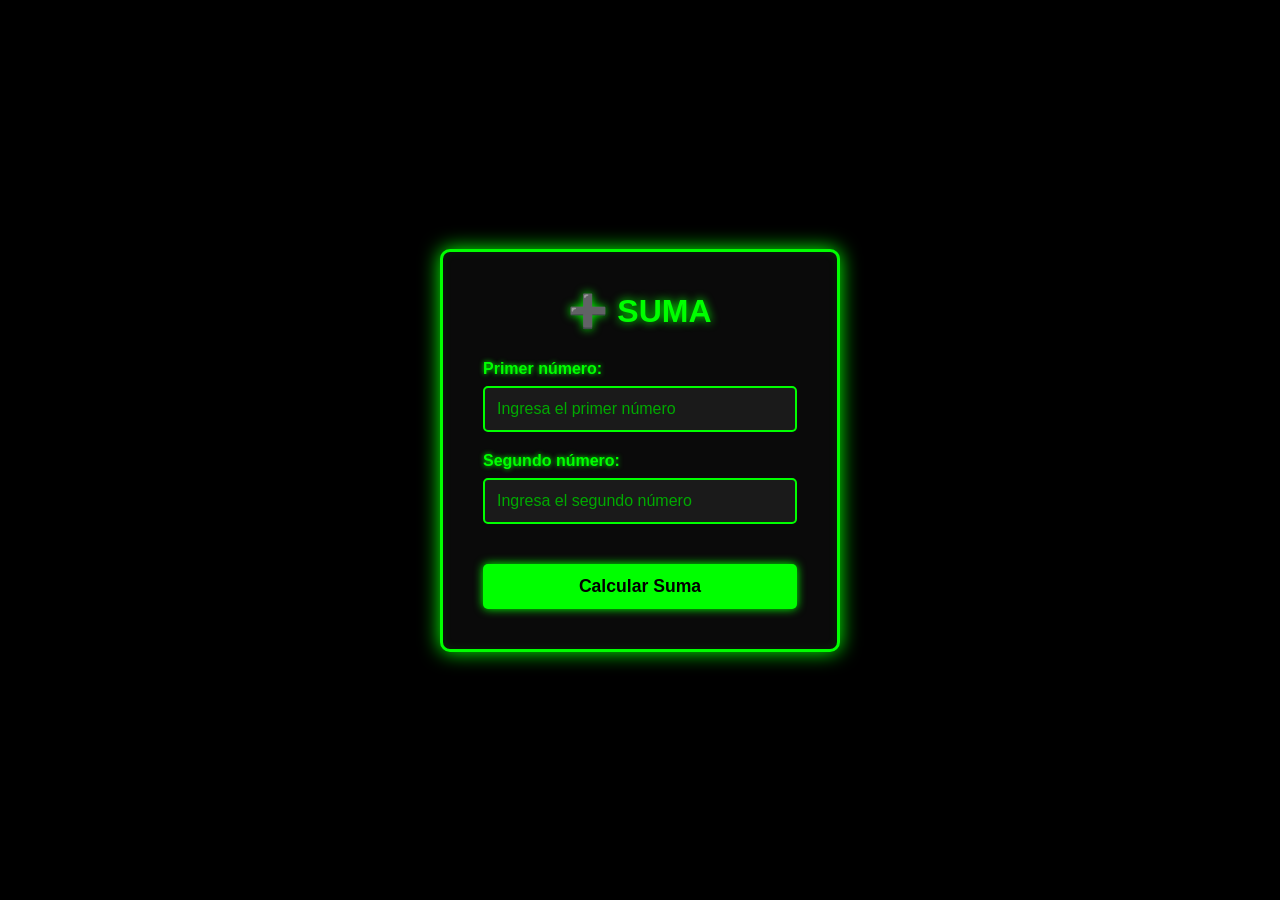
<file: index.html>
<!DOCTYPE html>
<html lang="es">
<head>
    <meta charset="UTF-8">
    <meta name="viewport" content="width=device-width, initial-scale=1.0">
    <title>Calculadora de Suma</title>
    <style>
        * {
            margin: 0;
            padding: 0;
            box-sizing: border-box;
        }

        body {
            background-color: #000;
            font-family: 'Arial', sans-serif;
            display: flex;
            justify-content: center;
            align-items: center;
            min-height: 100vh;
            color: #00ff00;
        }

        .container {
            background-color: #0a0a0a;
            border: 3px solid #00ff00;
            border-radius: 10px;
            padding: 40px;
            box-shadow: 0 0 20px #00ff00, inset 0 0 10px rgba(0, 255, 0, 0.1);
            max-width: 400px;
            width: 100%;
        }

        h1 {
            text-align: center;
            margin-bottom: 30px;
            color: #00ff00;
            text-shadow: 0 0 10px #00ff00;
            font-size: 2em;
        }

        .input-group {
            margin-bottom: 20px;
        }

        label {
            display: block;
            margin-bottom: 8px;
            color: #00ff00;
            font-weight: bold;
            text-shadow: 0 0 5px #00ff00;
        }

        input {
            width: 100%;
            padding: 12px;
            background-color: #1a1a1a;
            border: 2px solid #00ff00;
            color: #00ff00;
            font-size: 1em;
            border-radius: 5px;
            transition: all 0.3s ease;
        }

        input:focus {
            outline: none;
            box-shadow: 0 0 15px #00ff00;
            border-color: #00ff00;
        }

        input::placeholder {
            color: #00aa00;
        }

        button {
            width: 100%;
            padding: 12px;
            background-color: #00ff00;
            color: #000;
            border: none;
            border-radius: 5px;
            font-size: 1.1em;
            font-weight: bold;
            cursor: pointer;
            transition: all 0.3s ease;
            box-shadow: 0 0 10px #00ff00;
            margin-top: 20px;
        }

        button:hover {
            background-color: #00cc00;
            box-shadow: 0 0 20px #00ff00;
            transform: scale(1.05);
        }

        button:active {
            transform: scale(0.98);
        }

        .resultado {
            margin-top: 30px;
            padding: 20px;
            background-color: #1a1a1a;
            border: 2px solid #00ff00;
            border-radius: 5px;
            text-align: center;
            display: none;
            box-shadow: 0 0 15px rgba(0, 255, 0, 0.5);
        }

        .resultado.mostrar {
            display: block;
            animation: fadeIn 0.3s ease;
        }

        @keyframes fadeIn {
            from {
                opacity: 0;
                transform: translateY(-10px);
            }
            to {
                opacity: 1;
                transform: translateY(0);
            }
        }

        .resultado h2 {
            color: #00ff00;
            margin-bottom: 10px;
            text-shadow: 0 0 10px #00ff00;
        }

        .resultado p {
            font-size: 1.2em;
            color: #00ff00;
        }

        .operacion {
            color: #00aa00;
            font-size: 0.9em;
            margin-top: 10px;
        }
    </style>
</head>
<body>
    <div class="container">
        <h1>➕ SUMA</h1>
        
        <form id="sumaForm">
            <div class="input-group">
                <label for="numero1">Primer número:</label>
                <input 
                    type="number" 
                    id="numero1" 
                    placeholder="Ingresa el primer número"
                    required
                >
            </div>

            <div class="input-group">
                <label for="numero2">Segundo número:</label>
                <input 
                    type="number" 
                    id="numero2" 
                    placeholder="Ingresa el segundo número"
                    required
                >
            </div>

            <button type="submit">Calcular Suma</button>
        </form>

        <div class="resultado" id="resultado">
            <h2>Resultado:</h2>
            <p id="respuesta"></p>
            <div class="operacion" id="operacion"></div>
        </div>
    </div>

    <script>
        document.getElementById('sumaForm').addEventListener('submit', function(e) {
            e.preventDefault();

            // Obtener los valores
            const num1 = parseFloat(document.getElementById('numero1').value);
            const num2 = parseFloat(document.getElementById('numero2').value);

            // Calcular la suma
            const suma = num1 + num2;

            // Mostrar el resultado
            document.getElementById('respuesta').textContent = suma;
            document.getElementById('operacion').textContent = `${num1} + ${num2} = ${suma}`;
            document.getElementById('resultado').classList.add('mostrar');
        });
    </script>
</body>
</html>
</file>
